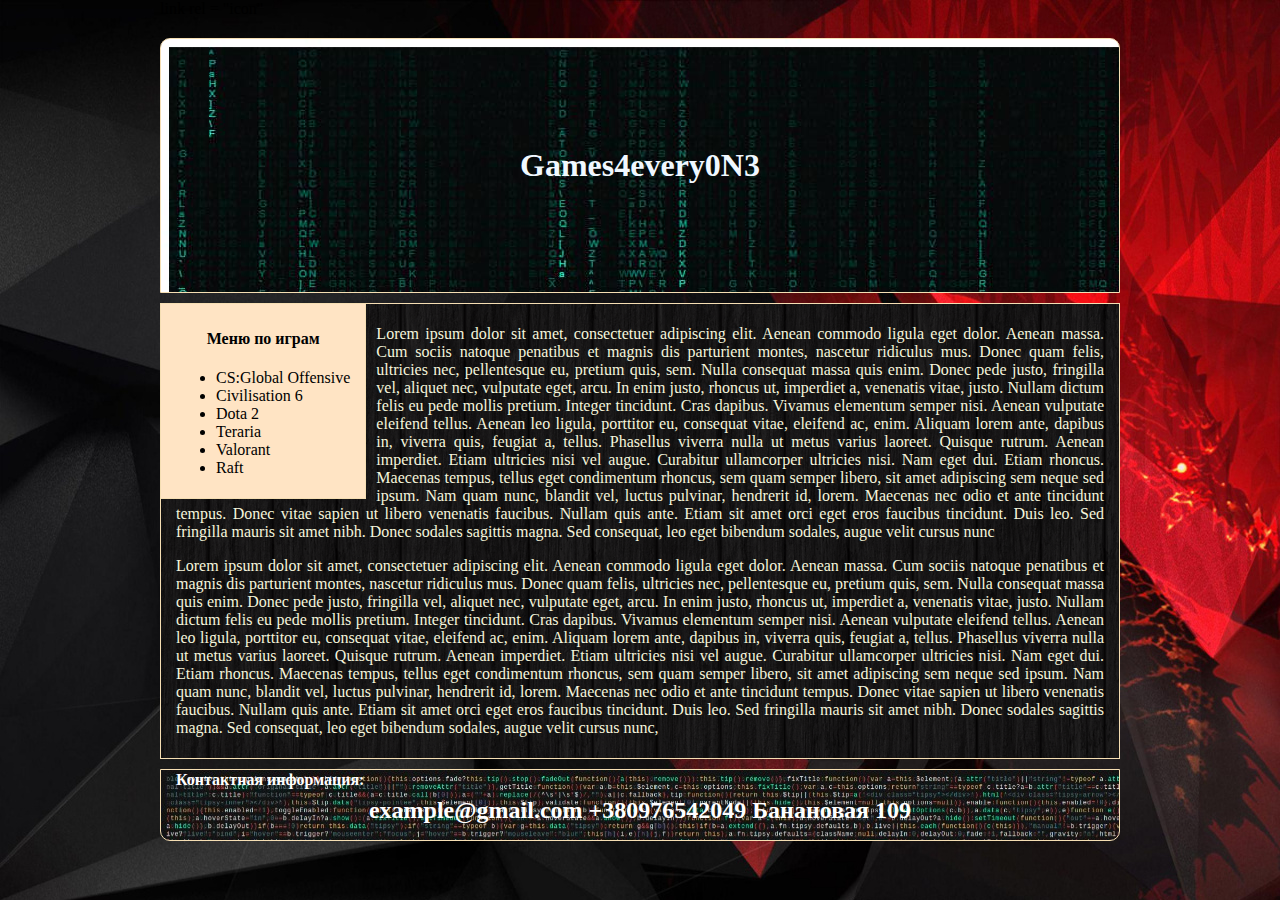
<file: SiteWithGames/index.html>
<!DOCTYPE html>
<html lang="en">
<head> link rel = "icon"
    <meta charset="UTF-8">
    <title>Games4every0N3</title>
    <link rel = "stylesheet" href="styles/styles.css">
</head>
<body>
    <div class = "header">
        <h1 >Games4every0N3</h1>
    </div>
    <div class="sidebar">
        <h4>Меню по играм</h4>
        <ul>
            <li><a href=""></a>CS:Global Offensive</li>
            <li><a href=""></a>Civilisation 6</li>
            <li><a href=""></a>Dota 2</li>
            <li><a href=""></a>Teraria</li>
            <li><a href=""></a>Valorant</li>
            <li><a href=""></a>Raft</li>
        </ul>
    </div>
    <div class="container">
        <p>Lorem ipsum dolor sit amet, consectetuer adipiscing elit. Aenean commodo ligula eget dolor. Aenean massa. Cum sociis natoque penatibus et magnis dis parturient montes, nascetur ridiculus mus. Donec quam felis, ultricies nec, pellentesque eu, pretium quis, sem. Nulla consequat massa quis enim. Donec pede justo, fringilla vel, aliquet nec, vulputate eget, arcu. In enim justo, rhoncus ut, imperdiet a, venenatis vitae, justo. Nullam dictum felis eu pede mollis pretium. Integer tincidunt. Cras dapibus. Vivamus elementum semper nisi. Aenean vulputate eleifend tellus. Aenean leo ligula, porttitor eu, consequat vitae, eleifend ac, enim. Aliquam lorem ante, dapibus in, viverra quis, feugiat a, tellus. Phasellus viverra nulla ut metus varius laoreet. Quisque rutrum. Aenean imperdiet. Etiam ultricies nisi vel augue. Curabitur ullamcorper ultricies nisi. Nam eget dui. Etiam rhoncus. Maecenas tempus, tellus eget condimentum rhoncus, sem quam semper libero, sit amet adipiscing sem neque sed ipsum. Nam quam nunc, blandit vel, luctus pulvinar, hendrerit id, lorem. Maecenas nec odio et ante tincidunt tempus. Donec vitae sapien ut libero venenatis faucibus. Nullam quis ante. Etiam sit amet orci eget eros faucibus tincidunt. Duis leo. Sed fringilla mauris sit amet nibh. Donec sodales sagittis magna. Sed consequat, leo eget bibendum sodales, augue velit cursus nunc</p>
        <p>Lorem ipsum dolor sit amet, consectetuer adipiscing elit. Aenean commodo ligula eget dolor. Aenean massa. Cum sociis natoque penatibus et magnis dis parturient montes, nascetur ridiculus mus. Donec quam felis, ultricies nec, pellentesque eu, pretium quis, sem. Nulla consequat massa quis enim. Donec pede justo, fringilla vel, aliquet nec, vulputate eget, arcu. In enim justo, rhoncus ut, imperdiet a, venenatis vitae, justo. Nullam dictum felis eu pede mollis pretium. Integer tincidunt. Cras dapibus. Vivamus elementum semper nisi. Aenean vulputate eleifend tellus. Aenean leo ligula, porttitor eu, consequat vitae, eleifend ac, enim. Aliquam lorem ante, dapibus in, viverra quis, feugiat a, tellus. Phasellus viverra nulla ut metus varius laoreet. Quisque rutrum. Aenean imperdiet. Etiam ultricies nisi vel augue. Curabitur ullamcorper ultricies nisi. Nam eget dui. Etiam rhoncus. Maecenas tempus, tellus eget condimentum rhoncus, sem quam semper libero, sit amet adipiscing sem neque sed ipsum. Nam quam nunc, blandit vel, luctus pulvinar, hendrerit id, lorem. Maecenas nec odio et ante tincidunt tempus. Donec vitae sapien ut libero venenatis faucibus. Nullam quis ante. Etiam sit amet orci eget eros faucibus tincidunt. Duis leo. Sed fringilla mauris sit amet nibh. Donec sodales sagittis magna. Sed consequat, leo eget bibendum sodales, augue velit cursus nunc,</p>
    </div>
    <div class="footer">Контактная информация:<br> <h2 &nbsp;&nbsp;&nbsp; align="center">example@gmail.com   +380976542049   Банановая 109</h2></div>
</body>
</html>
</file>
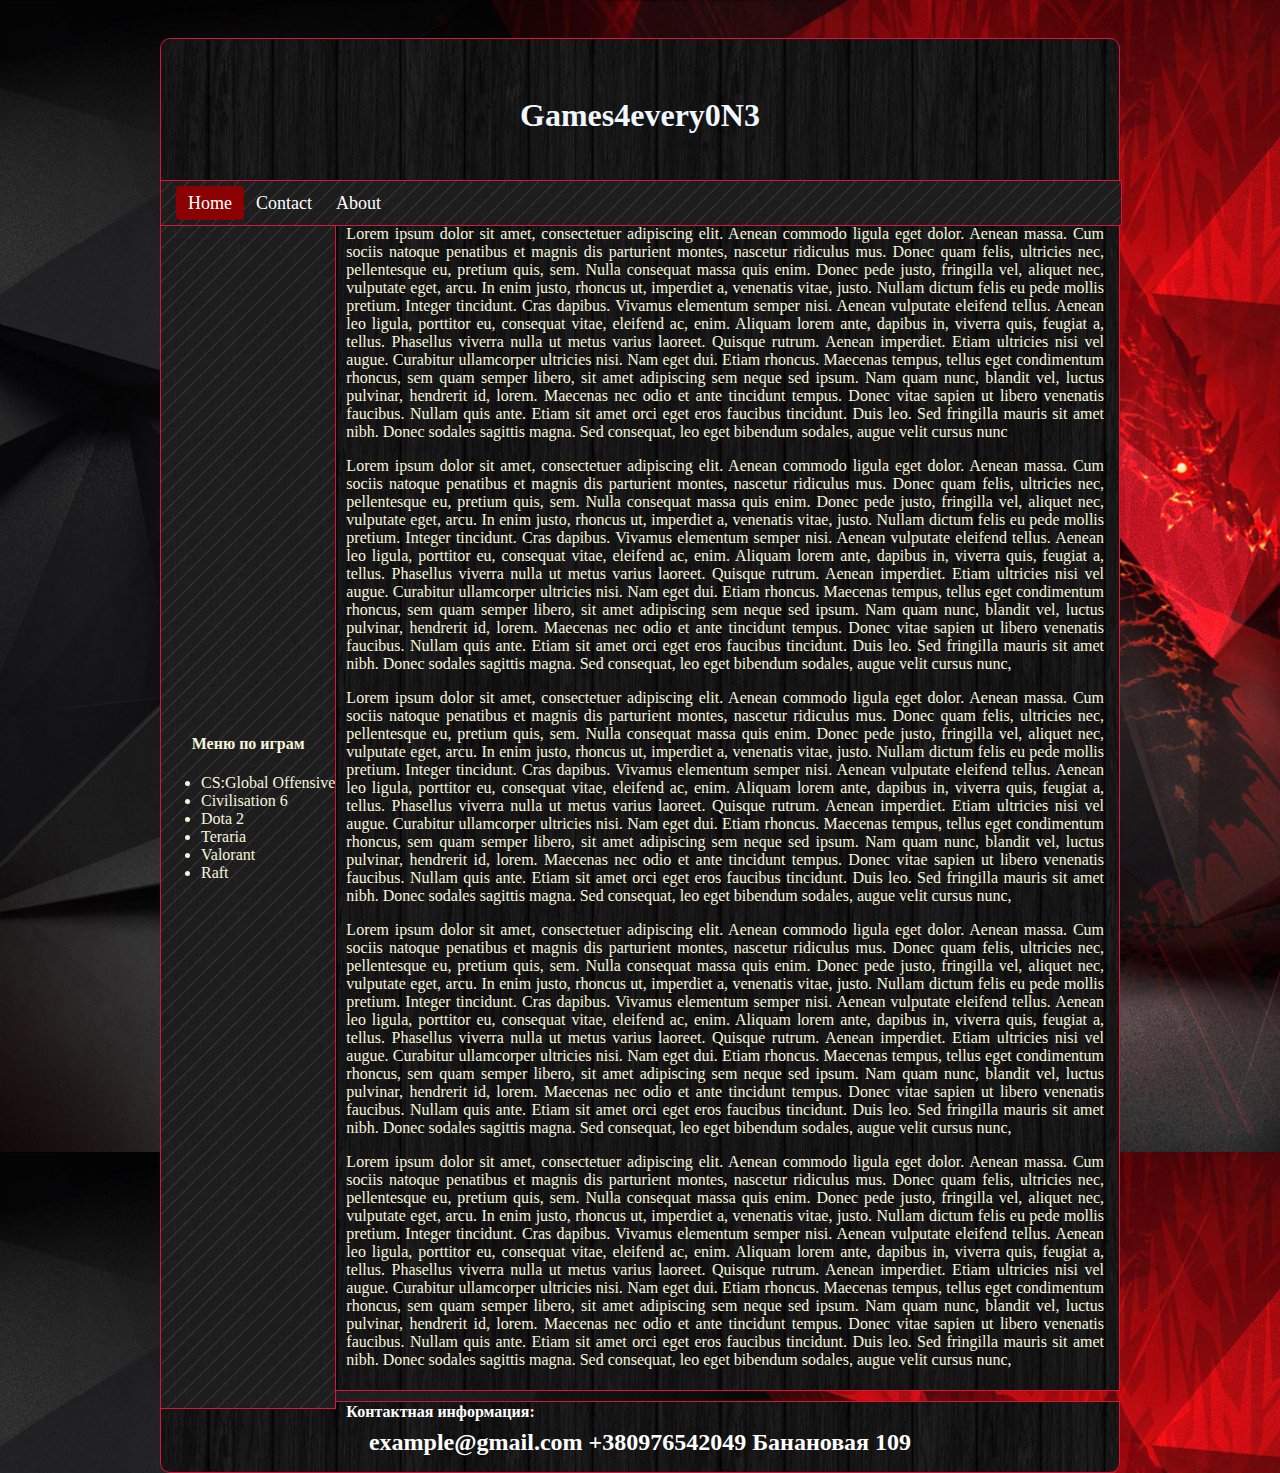
<file: SiteWithGames/pages/index.html>
<!DOCTYPE html>
<html lang="en">
<head> link rel = "icon"
    <meta charset="UTF-8">
    <title>Games4every0N3</title>
    <link rel = "stylesheet" href="styles.css"
    <meta name="viewport" content="width=device-width, initial-scale=1">

</head>
<body>
    <div class = "header">
        <h1 >Games4every0N3</h1>
    </div>

        <div class="navbar">
            <a class="active" href="#home">Home</a>
            <a href="#contact">Contact</a>
            <a href="#about">About</a>
        </div>
    </div>
    <div class="sidebar">
        <h4>Меню по играм</h4>
        <ul>
            <li><a href=""></a>CS:Global Offensive</li>
            <li><a href=""></a>Civilisation 6</li>
            <li><a href=""></a>Dota 2</li>
            <li><a href=""></a>Teraria</li>
            <li><a href=""></a>Valorant</li>
            <li><a href=""></a>Raft</li>
        </ul>

    </div>
    <div class="container">
        <p>Lorem ipsum dolor sit amet, consectetuer adipiscing elit. Aenean commodo ligula eget dolor. Aenean massa. Cum sociis natoque penatibus et magnis dis parturient montes, nascetur ridiculus mus. Donec quam felis, ultricies nec, pellentesque eu, pretium quis, sem. Nulla consequat massa quis enim. Donec pede justo, fringilla vel, aliquet nec, vulputate eget, arcu. In enim justo, rhoncus ut, imperdiet a, venenatis vitae, justo. Nullam dictum felis eu pede mollis pretium. Integer tincidunt. Cras dapibus. Vivamus elementum semper nisi. Aenean vulputate eleifend tellus. Aenean leo ligula, porttitor eu, consequat vitae, eleifend ac, enim. Aliquam lorem ante, dapibus in, viverra quis, feugiat a, tellus. Phasellus viverra nulla ut metus varius laoreet. Quisque rutrum. Aenean imperdiet. Etiam ultricies nisi vel augue. Curabitur ullamcorper ultricies nisi. Nam eget dui. Etiam rhoncus. Maecenas tempus, tellus eget condimentum rhoncus, sem quam semper libero, sit amet adipiscing sem neque sed ipsum. Nam quam nunc, blandit vel, luctus pulvinar, hendrerit id, lorem. Maecenas nec odio et ante tincidunt tempus. Donec vitae sapien ut libero venenatis faucibus. Nullam quis ante. Etiam sit amet orci eget eros faucibus tincidunt. Duis leo. Sed fringilla mauris sit amet nibh. Donec sodales sagittis magna. Sed consequat, leo eget bibendum sodales, augue velit cursus nunc</p>
        <p>Lorem ipsum dolor sit amet, consectetuer adipiscing elit. Aenean commodo ligula eget dolor. Aenean massa. Cum sociis natoque penatibus et magnis dis parturient montes, nascetur ridiculus mus. Donec quam felis, ultricies nec, pellentesque eu, pretium quis, sem. Nulla consequat massa quis enim. Donec pede justo, fringilla vel, aliquet nec, vulputate eget, arcu. In enim justo, rhoncus ut, imperdiet a, venenatis vitae, justo. Nullam dictum felis eu pede mollis pretium. Integer tincidunt. Cras dapibus. Vivamus elementum semper nisi. Aenean vulputate eleifend tellus. Aenean leo ligula, porttitor eu, consequat vitae, eleifend ac, enim. Aliquam lorem ante, dapibus in, viverra quis, feugiat a, tellus. Phasellus viverra nulla ut metus varius laoreet. Quisque rutrum. Aenean imperdiet. Etiam ultricies nisi vel augue. Curabitur ullamcorper ultricies nisi. Nam eget dui. Etiam rhoncus. Maecenas tempus, tellus eget condimentum rhoncus, sem quam semper libero, sit amet adipiscing sem neque sed ipsum. Nam quam nunc, blandit vel, luctus pulvinar, hendrerit id, lorem. Maecenas nec odio et ante tincidunt tempus. Donec vitae sapien ut libero venenatis faucibus. Nullam quis ante. Etiam sit amet orci eget eros faucibus tincidunt. Duis leo. Sed fringilla mauris sit amet nibh. Donec sodales sagittis magna. Sed consequat, leo eget bibendum sodales, augue velit cursus nunc,</p>
        <p>Lorem ipsum dolor sit amet, consectetuer adipiscing elit. Aenean commodo ligula eget dolor. Aenean massa. Cum sociis natoque penatibus et magnis dis parturient montes, nascetur ridiculus mus. Donec quam felis, ultricies nec, pellentesque eu, pretium quis, sem. Nulla consequat massa quis enim. Donec pede justo, fringilla vel, aliquet nec, vulputate eget, arcu. In enim justo, rhoncus ut, imperdiet a, venenatis vitae, justo. Nullam dictum felis eu pede mollis pretium. Integer tincidunt. Cras dapibus. Vivamus elementum semper nisi. Aenean vulputate eleifend tellus. Aenean leo ligula, porttitor eu, consequat vitae, eleifend ac, enim. Aliquam lorem ante, dapibus in, viverra quis, feugiat a, tellus. Phasellus viverra nulla ut metus varius laoreet. Quisque rutrum. Aenean imperdiet. Etiam ultricies nisi vel augue. Curabitur ullamcorper ultricies nisi. Nam eget dui. Etiam rhoncus. Maecenas tempus, tellus eget condimentum rhoncus, sem quam semper libero, sit amet adipiscing sem neque sed ipsum. Nam quam nunc, blandit vel, luctus pulvinar, hendrerit id, lorem. Maecenas nec odio et ante tincidunt tempus. Donec vitae sapien ut libero venenatis faucibus. Nullam quis ante. Etiam sit amet orci eget eros faucibus tincidunt. Duis leo. Sed fringilla mauris sit amet nibh. Donec sodales sagittis magna. Sed consequat, leo eget bibendum sodales, augue velit cursus nunc,</p>
        <p>Lorem ipsum dolor sit amet, consectetuer adipiscing elit. Aenean commodo ligula eget dolor. Aenean massa. Cum sociis natoque penatibus et magnis dis parturient montes, nascetur ridiculus mus. Donec quam felis, ultricies nec, pellentesque eu, pretium quis, sem. Nulla consequat massa quis enim. Donec pede justo, fringilla vel, aliquet nec, vulputate eget, arcu. In enim justo, rhoncus ut, imperdiet a, venenatis vitae, justo. Nullam dictum felis eu pede mollis pretium. Integer tincidunt. Cras dapibus. Vivamus elementum semper nisi. Aenean vulputate eleifend tellus. Aenean leo ligula, porttitor eu, consequat vitae, eleifend ac, enim. Aliquam lorem ante, dapibus in, viverra quis, feugiat a, tellus. Phasellus viverra nulla ut metus varius laoreet. Quisque rutrum. Aenean imperdiet. Etiam ultricies nisi vel augue. Curabitur ullamcorper ultricies nisi. Nam eget dui. Etiam rhoncus. Maecenas tempus, tellus eget condimentum rhoncus, sem quam semper libero, sit amet adipiscing sem neque sed ipsum. Nam quam nunc, blandit vel, luctus pulvinar, hendrerit id, lorem. Maecenas nec odio et ante tincidunt tempus. Donec vitae sapien ut libero venenatis faucibus. Nullam quis ante. Etiam sit amet orci eget eros faucibus tincidunt. Duis leo. Sed fringilla mauris sit amet nibh. Donec sodales sagittis magna. Sed consequat, leo eget bibendum sodales, augue velit cursus nunc,</p>
        <p>Lorem ipsum dolor sit amet, consectetuer adipiscing elit. Aenean commodo ligula eget dolor. Aenean massa. Cum sociis natoque penatibus et magnis dis parturient montes, nascetur ridiculus mus. Donec quam felis, ultricies nec, pellentesque eu, pretium quis, sem. Nulla consequat massa quis enim. Donec pede justo, fringilla vel, aliquet nec, vulputate eget, arcu. In enim justo, rhoncus ut, imperdiet a, venenatis vitae, justo. Nullam dictum felis eu pede mollis pretium. Integer tincidunt. Cras dapibus. Vivamus elementum semper nisi. Aenean vulputate eleifend tellus. Aenean leo ligula, porttitor eu, consequat vitae, eleifend ac, enim. Aliquam lorem ante, dapibus in, viverra quis, feugiat a, tellus. Phasellus viverra nulla ut metus varius laoreet. Quisque rutrum. Aenean imperdiet. Etiam ultricies nisi vel augue. Curabitur ullamcorper ultricies nisi. Nam eget dui. Etiam rhoncus. Maecenas tempus, tellus eget condimentum rhoncus, sem quam semper libero, sit amet adipiscing sem neque sed ipsum. Nam quam nunc, blandit vel, luctus pulvinar, hendrerit id, lorem. Maecenas nec odio et ante tincidunt tempus. Donec vitae sapien ut libero venenatis faucibus. Nullam quis ante. Etiam sit amet orci eget eros faucibus tincidunt. Duis leo. Sed fringilla mauris sit amet nibh. Donec sodales sagittis magna. Sed consequat, leo eget bibendum sodales, augue velit cursus nunc,</p>


    </div>
    <div class="footer">Контактная информация:<br> <h2 &nbsp;&nbsp;&nbsp; align="center">example@gmail.com   +380976542049   Банановая 109</h2></div>
</body>
</html>
</file>
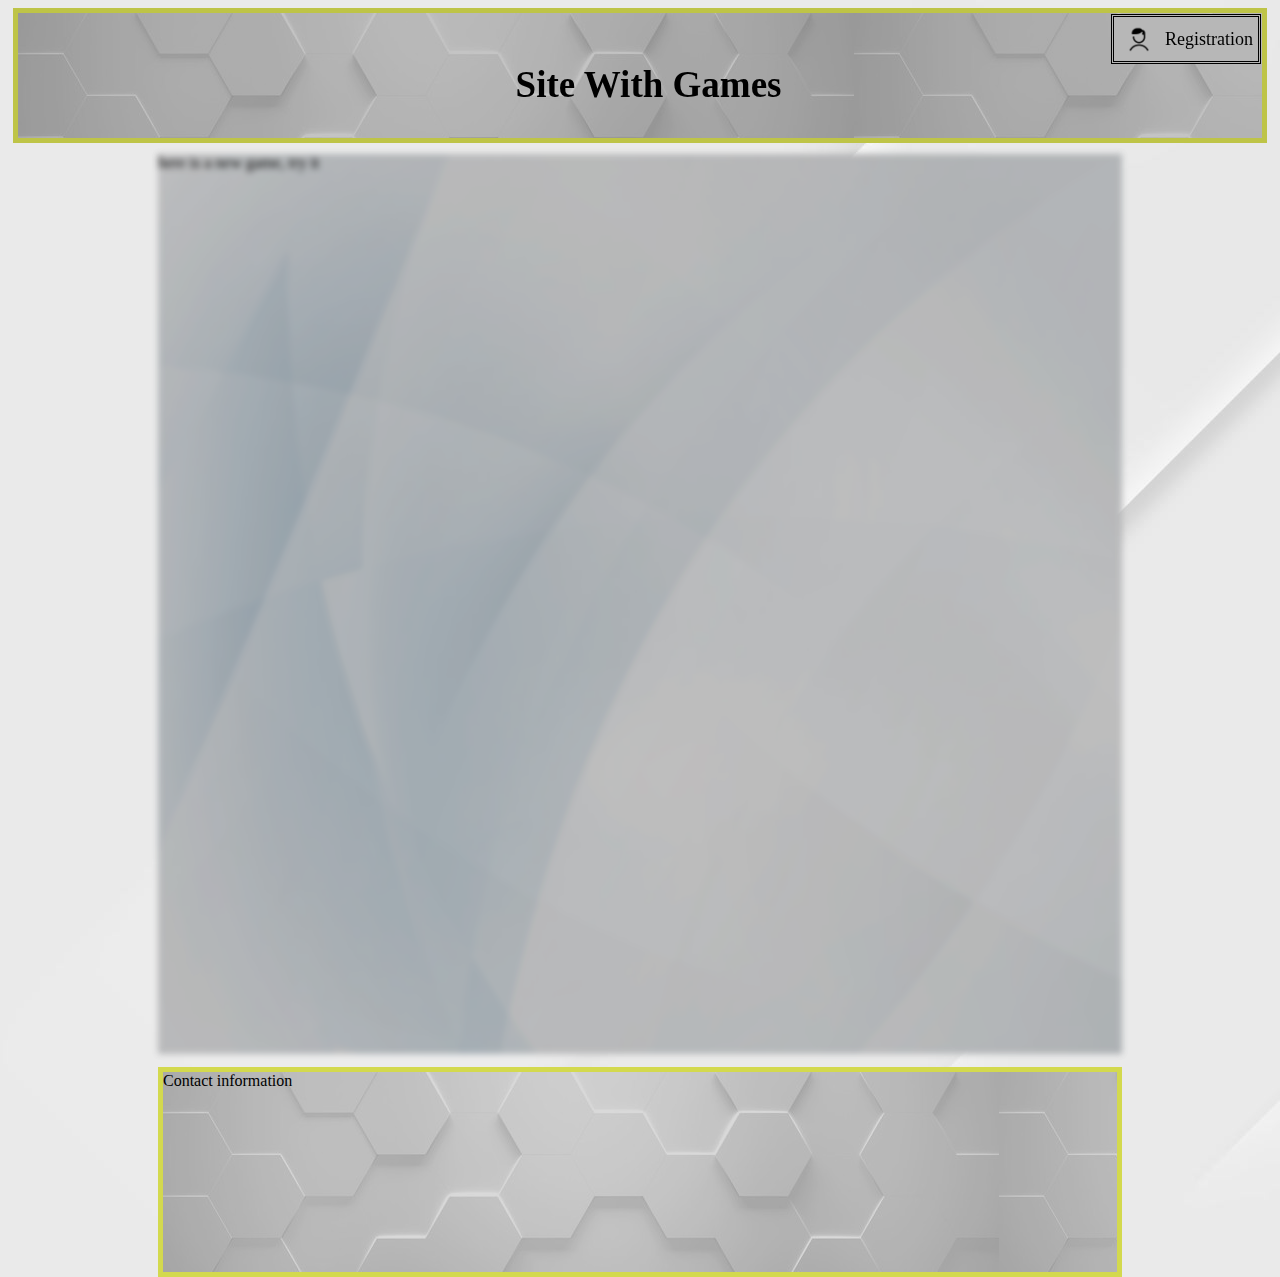
<file: Anton bondar/main_page.html>
<!DOCTYPE html>
<html lang="en">
<head>
    <meta charset="UTF-8">
    <title>Main Page</title>
    <link rel = "stylesheet" href = "style_main_page.css">
</head>
<body>
    <div id = "header">
        <h1 id = "nameofsite">Site With Games</h1>
        <button id = "reg" class = "butons" onclick="document.location = 'registartion.html'"><img id = "user photo" src = "user-male.png" alt="nan">Registration</button>
    </div>
    <div id = "blog">here is a new game, try it</div>
    <div id = "footer">Contact information</div>
</body>
</html>
</file>
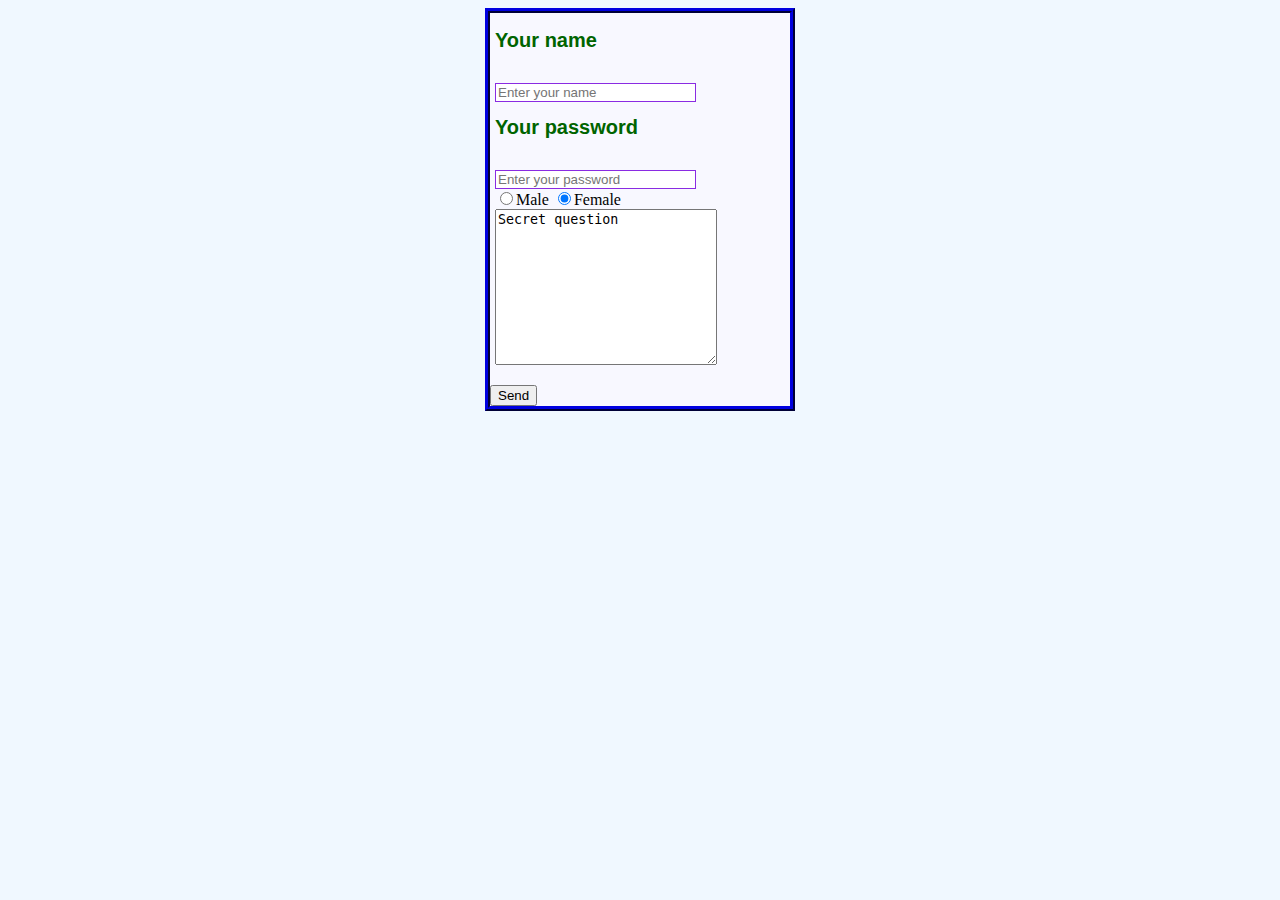
<file: Anton bondar/registartion.html>
<!DOCTYPE html>
<html lang="en">
<head>
    <meta charset="UTF-8">
    <title>Title</title>
    <link rel = "stylesheet" href = "registration.css">
</head>
<body>

<div>
    <form>
        <p><label>

            <h1>Your name</h1> <br>
            <input name = "login" type = "text" maxlength = "16" placeholder = "Enter your name">
            <br>
            <h1>Your password</h1> <br>
            <input name = "password" type = "text" maxlength = "32" placeholder = "Enter your password">
            <br>
            <input name = "gender" type = "radio" value = "M" checked>Male
            <input name = "gender" type = "radio" value = "F" checked>Female
            <br>

            <textarea name = "other info" cols = "25" rows = "10" placeholder = "write orher information">Secret question</textarea>

        </label></p>
    </form>
    <button onclick="document.location = 'main_page.html'">Send</button>
</div>

</body>
</html>
</file>
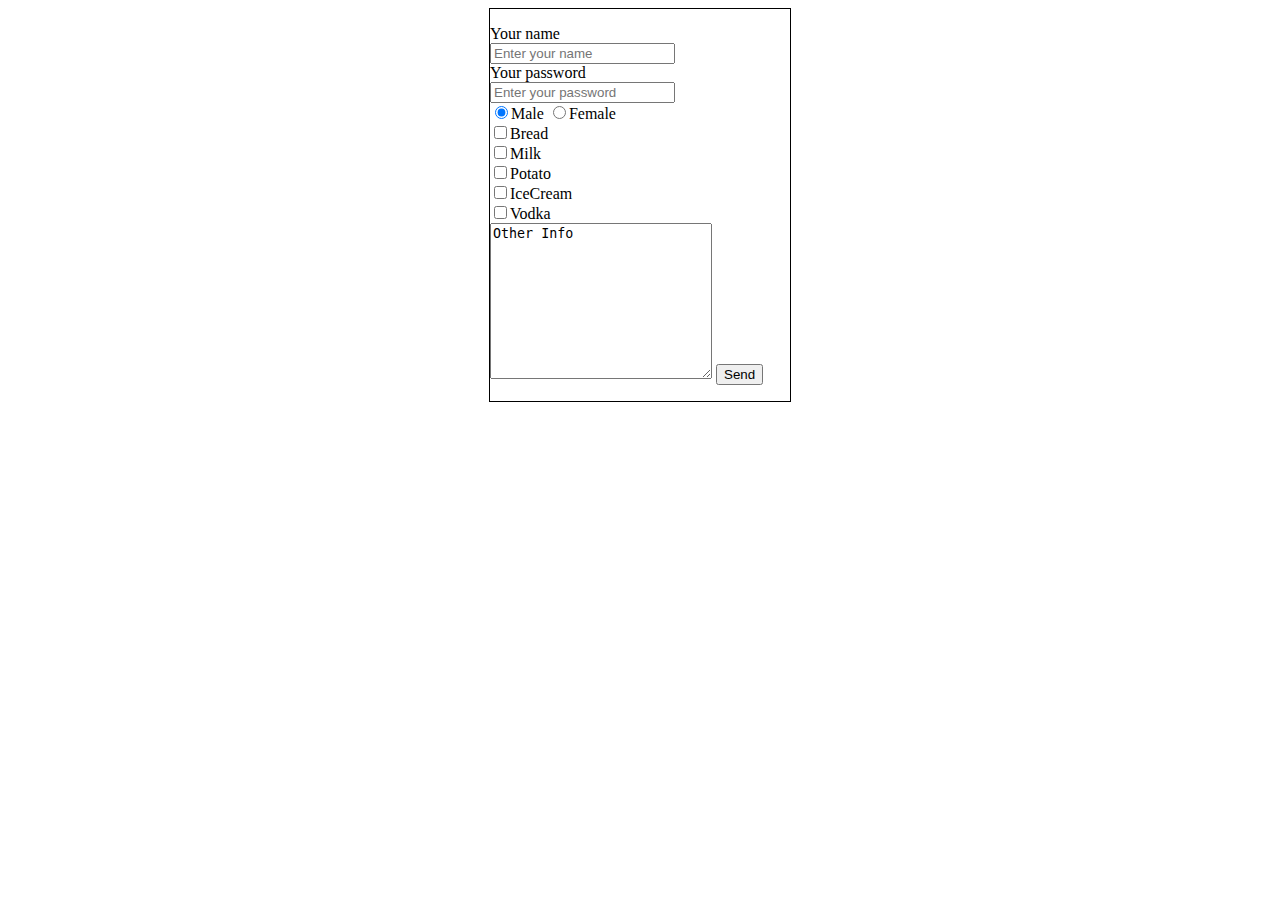
<file: first-page-example/form.html>
<!DOCTYPE html>
<html lang="en">
<head>
    <meta charset="UTF-8">
    <title>Title</title>
    <!--    <link rel="icon" type="image/x-icon" href="someWhere">-->
</head>
<body>
<form>

    <div style="margin: 0 auto; border: 1px solid black; width: 300px">
        <p><label>
            Your name
            <br>
            <input name="login" type="text" maxlength="16" placeholder="Enter your name">
            <br>
            Your password
            <br>
            <input name="password" type="text" maxlength="20" placeholder="Enter your password">
            <br>
            <input name="gender" type="radio" value="M" checked>Male
            <input name="gender" type="radio" value="F">Female
            <br>
            <input name="i-love" type="checkbox" value="Bread">Bread
            <br>
            <input name="i-love" type="checkbox" value="Milk">Milk
            <br>
            <input name="i-love" type="checkbox" value="Potato">Potato
            <br>
            <input name="i-love" type="checkbox" value="IceCream">IceCream
            <br>
            <input name="i-love" type="checkbox" value="Vodka">Vodka
            <br>

            <textarea name="other-info" cols="25" rows="10" placeholder="write other information">Other Info</textarea>

            <input type="submit" value="Send">
        </label></p>
    </div>
</form>
</body>
</html>
</file>
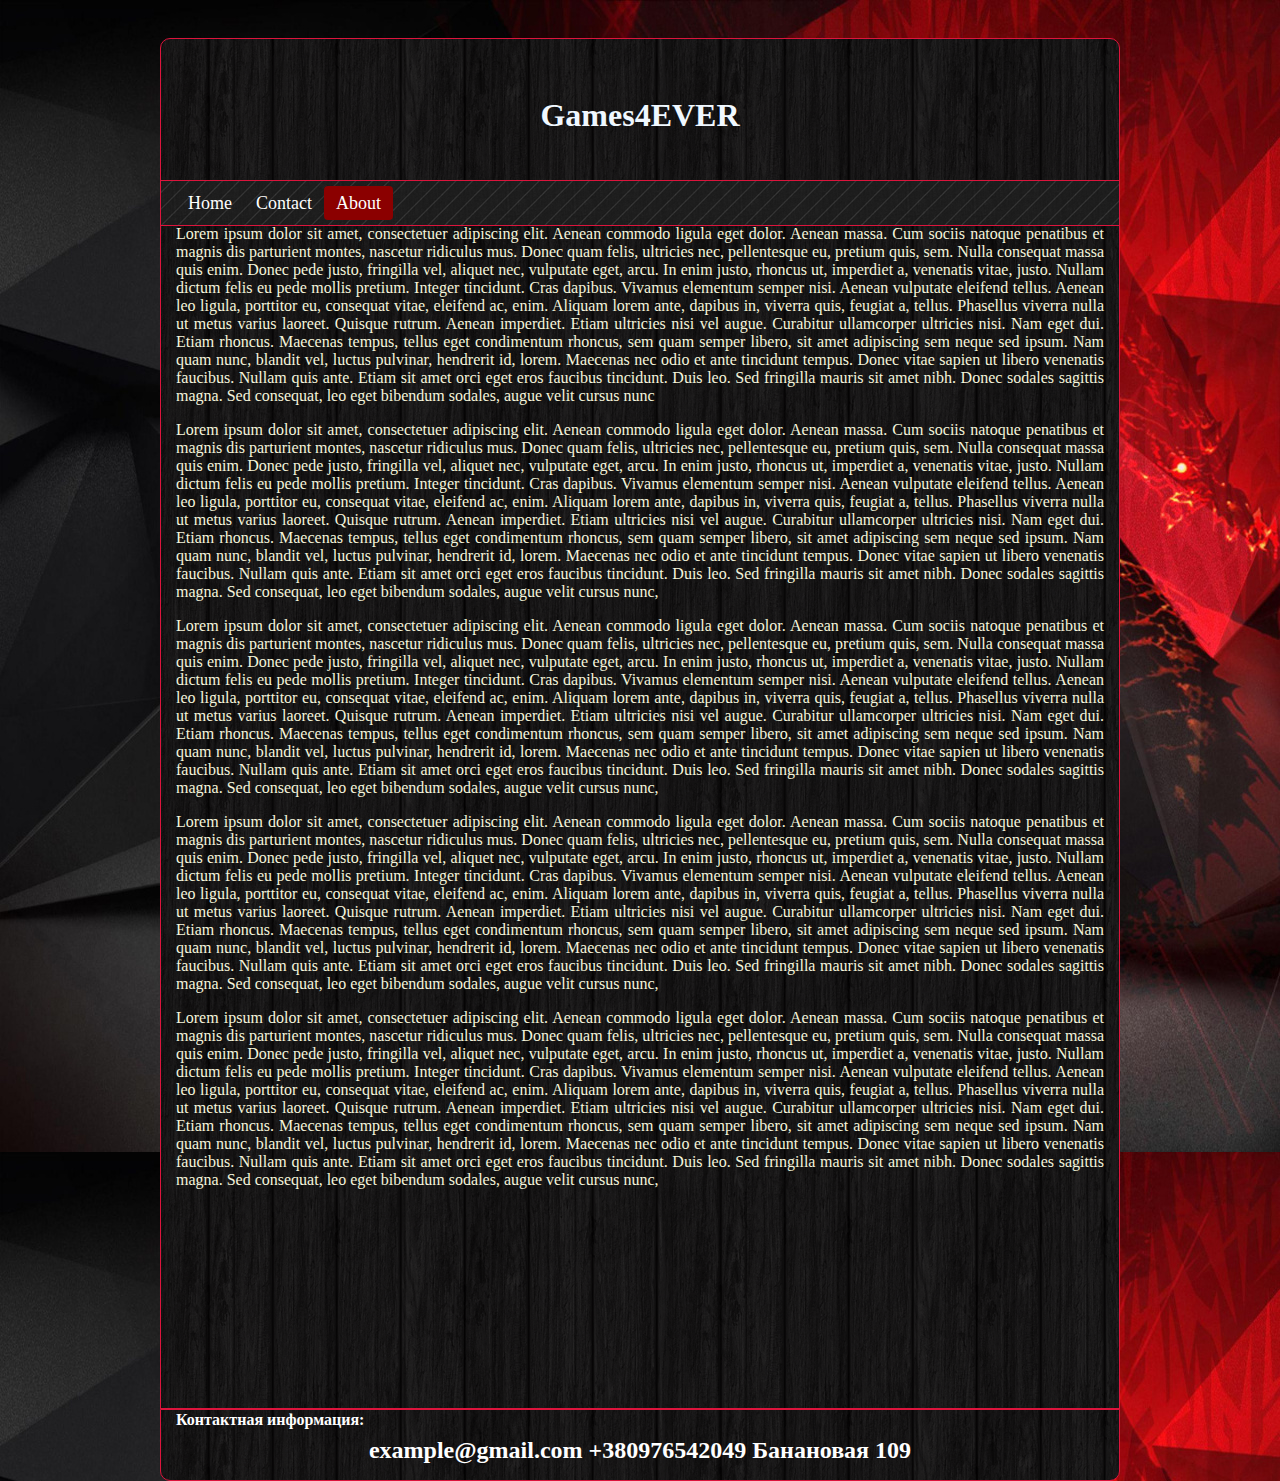
<file: SiteWithGames/pages/about.html>
<!DOCTYPE html>
<html lang="en">
<head>
    <meta charset="UTF-8">
    <title>Title</title>
    <link rel = "stylesheet" href="nav-bar/about_and_contact.css">
</head>
<body>
<div class = "header">
    <h1>Games4EVER</h1>


</div>

<div class="navbar">
    <a href="index.html">Home</a>
    <a href="contact.html">Contact</a>
    <a class="active" href="about.html">About</a>
</div>
<div class="container">
    <p>Lorem ipsum dolor sit amet, consectetuer adipiscing elit. Aenean commodo ligula eget dolor. Aenean massa. Cum sociis natoque penatibus et magnis dis parturient montes, nascetur ridiculus mus. Donec quam felis, ultricies nec, pellentesque eu, pretium quis, sem. Nulla consequat massa quis enim. Donec pede justo, fringilla vel, aliquet nec, vulputate eget, arcu. In enim justo, rhoncus ut, imperdiet a, venenatis vitae, justo. Nullam dictum felis eu pede mollis pretium. Integer tincidunt. Cras dapibus. Vivamus elementum semper nisi. Aenean vulputate eleifend tellus. Aenean leo ligula, porttitor eu, consequat vitae, eleifend ac, enim. Aliquam lorem ante, dapibus in, viverra quis, feugiat a, tellus. Phasellus viverra nulla ut metus varius laoreet. Quisque rutrum. Aenean imperdiet. Etiam ultricies nisi vel augue. Curabitur ullamcorper ultricies nisi. Nam eget dui. Etiam rhoncus. Maecenas tempus, tellus eget condimentum rhoncus, sem quam semper libero, sit amet adipiscing sem neque sed ipsum. Nam quam nunc, blandit vel, luctus pulvinar, hendrerit id, lorem. Maecenas nec odio et ante tincidunt tempus. Donec vitae sapien ut libero venenatis faucibus. Nullam quis ante. Etiam sit amet orci eget eros faucibus tincidunt. Duis leo. Sed fringilla mauris sit amet nibh. Donec sodales sagittis magna. Sed consequat, leo eget bibendum sodales, augue velit cursus nunc</p>
    <p>Lorem ipsum dolor sit amet, consectetuer adipiscing elit. Aenean commodo ligula eget dolor. Aenean massa. Cum sociis natoque penatibus et magnis dis parturient montes, nascetur ridiculus mus. Donec quam felis, ultricies nec, pellentesque eu, pretium quis, sem. Nulla consequat massa quis enim. Donec pede justo, fringilla vel, aliquet nec, vulputate eget, arcu. In enim justo, rhoncus ut, imperdiet a, venenatis vitae, justo. Nullam dictum felis eu pede mollis pretium. Integer tincidunt. Cras dapibus. Vivamus elementum semper nisi. Aenean vulputate eleifend tellus. Aenean leo ligula, porttitor eu, consequat vitae, eleifend ac, enim. Aliquam lorem ante, dapibus in, viverra quis, feugiat a, tellus. Phasellus viverra nulla ut metus varius laoreet. Quisque rutrum. Aenean imperdiet. Etiam ultricies nisi vel augue. Curabitur ullamcorper ultricies nisi. Nam eget dui. Etiam rhoncus. Maecenas tempus, tellus eget condimentum rhoncus, sem quam semper libero, sit amet adipiscing sem neque sed ipsum. Nam quam nunc, blandit vel, luctus pulvinar, hendrerit id, lorem. Maecenas nec odio et ante tincidunt tempus. Donec vitae sapien ut libero venenatis faucibus. Nullam quis ante. Etiam sit amet orci eget eros faucibus tincidunt. Duis leo. Sed fringilla mauris sit amet nibh. Donec sodales sagittis magna. Sed consequat, leo eget bibendum sodales, augue velit cursus nunc,</p>
    <p>Lorem ipsum dolor sit amet, consectetuer adipiscing elit. Aenean commodo ligula eget dolor. Aenean massa. Cum sociis natoque penatibus et magnis dis parturient montes, nascetur ridiculus mus. Donec quam felis, ultricies nec, pellentesque eu, pretium quis, sem. Nulla consequat massa quis enim. Donec pede justo, fringilla vel, aliquet nec, vulputate eget, arcu. In enim justo, rhoncus ut, imperdiet a, venenatis vitae, justo. Nullam dictum felis eu pede mollis pretium. Integer tincidunt. Cras dapibus. Vivamus elementum semper nisi. Aenean vulputate eleifend tellus. Aenean leo ligula, porttitor eu, consequat vitae, eleifend ac, enim. Aliquam lorem ante, dapibus in, viverra quis, feugiat a, tellus. Phasellus viverra nulla ut metus varius laoreet. Quisque rutrum. Aenean imperdiet. Etiam ultricies nisi vel augue. Curabitur ullamcorper ultricies nisi. Nam eget dui. Etiam rhoncus. Maecenas tempus, tellus eget condimentum rhoncus, sem quam semper libero, sit amet adipiscing sem neque sed ipsum. Nam quam nunc, blandit vel, luctus pulvinar, hendrerit id, lorem. Maecenas nec odio et ante tincidunt tempus. Donec vitae sapien ut libero venenatis faucibus. Nullam quis ante. Etiam sit amet orci eget eros faucibus tincidunt. Duis leo. Sed fringilla mauris sit amet nibh. Donec sodales sagittis magna. Sed consequat, leo eget bibendum sodales, augue velit cursus nunc,</p>
    <p>Lorem ipsum dolor sit amet, consectetuer adipiscing elit. Aenean commodo ligula eget dolor. Aenean massa. Cum sociis natoque penatibus et magnis dis parturient montes, nascetur ridiculus mus. Donec quam felis, ultricies nec, pellentesque eu, pretium quis, sem. Nulla consequat massa quis enim. Donec pede justo, fringilla vel, aliquet nec, vulputate eget, arcu. In enim justo, rhoncus ut, imperdiet a, venenatis vitae, justo. Nullam dictum felis eu pede mollis pretium. Integer tincidunt. Cras dapibus. Vivamus elementum semper nisi. Aenean vulputate eleifend tellus. Aenean leo ligula, porttitor eu, consequat vitae, eleifend ac, enim. Aliquam lorem ante, dapibus in, viverra quis, feugiat a, tellus. Phasellus viverra nulla ut metus varius laoreet. Quisque rutrum. Aenean imperdiet. Etiam ultricies nisi vel augue. Curabitur ullamcorper ultricies nisi. Nam eget dui. Etiam rhoncus. Maecenas tempus, tellus eget condimentum rhoncus, sem quam semper libero, sit amet adipiscing sem neque sed ipsum. Nam quam nunc, blandit vel, luctus pulvinar, hendrerit id, lorem. Maecenas nec odio et ante tincidunt tempus. Donec vitae sapien ut libero venenatis faucibus. Nullam quis ante. Etiam sit amet orci eget eros faucibus tincidunt. Duis leo. Sed fringilla mauris sit amet nibh. Donec sodales sagittis magna. Sed consequat, leo eget bibendum sodales, augue velit cursus nunc,</p>
    <p>Lorem ipsum dolor sit amet, consectetuer adipiscing elit. Aenean commodo ligula eget dolor. Aenean massa. Cum sociis natoque penatibus et magnis dis parturient montes, nascetur ridiculus mus. Donec quam felis, ultricies nec, pellentesque eu, pretium quis, sem. Nulla consequat massa quis enim. Donec pede justo, fringilla vel, aliquet nec, vulputate eget, arcu. In enim justo, rhoncus ut, imperdiet a, venenatis vitae, justo. Nullam dictum felis eu pede mollis pretium. Integer tincidunt. Cras dapibus. Vivamus elementum semper nisi. Aenean vulputate eleifend tellus. Aenean leo ligula, porttitor eu, consequat vitae, eleifend ac, enim. Aliquam lorem ante, dapibus in, viverra quis, feugiat a, tellus. Phasellus viverra nulla ut metus varius laoreet. Quisque rutrum. Aenean imperdiet. Etiam ultricies nisi vel augue. Curabitur ullamcorper ultricies nisi. Nam eget dui. Etiam rhoncus. Maecenas tempus, tellus eget condimentum rhoncus, sem quam semper libero, sit amet adipiscing sem neque sed ipsum. Nam quam nunc, blandit vel, luctus pulvinar, hendrerit id, lorem. Maecenas nec odio et ante tincidunt tempus. Donec vitae sapien ut libero venenatis faucibus. Nullam quis ante. Etiam sit amet orci eget eros faucibus tincidunt. Duis leo. Sed fringilla mauris sit amet nibh. Donec sodales sagittis magna. Sed consequat, leo eget bibendum sodales, augue velit cursus nunc,</p>


</div>
<div class="footer">Контактная информация:<br> <h2 &nbsp;&nbsp;&nbsp; align="center">example@gmail.com   +380976542049   Банановая 109</h2></div>

</body>
</html>
</file>
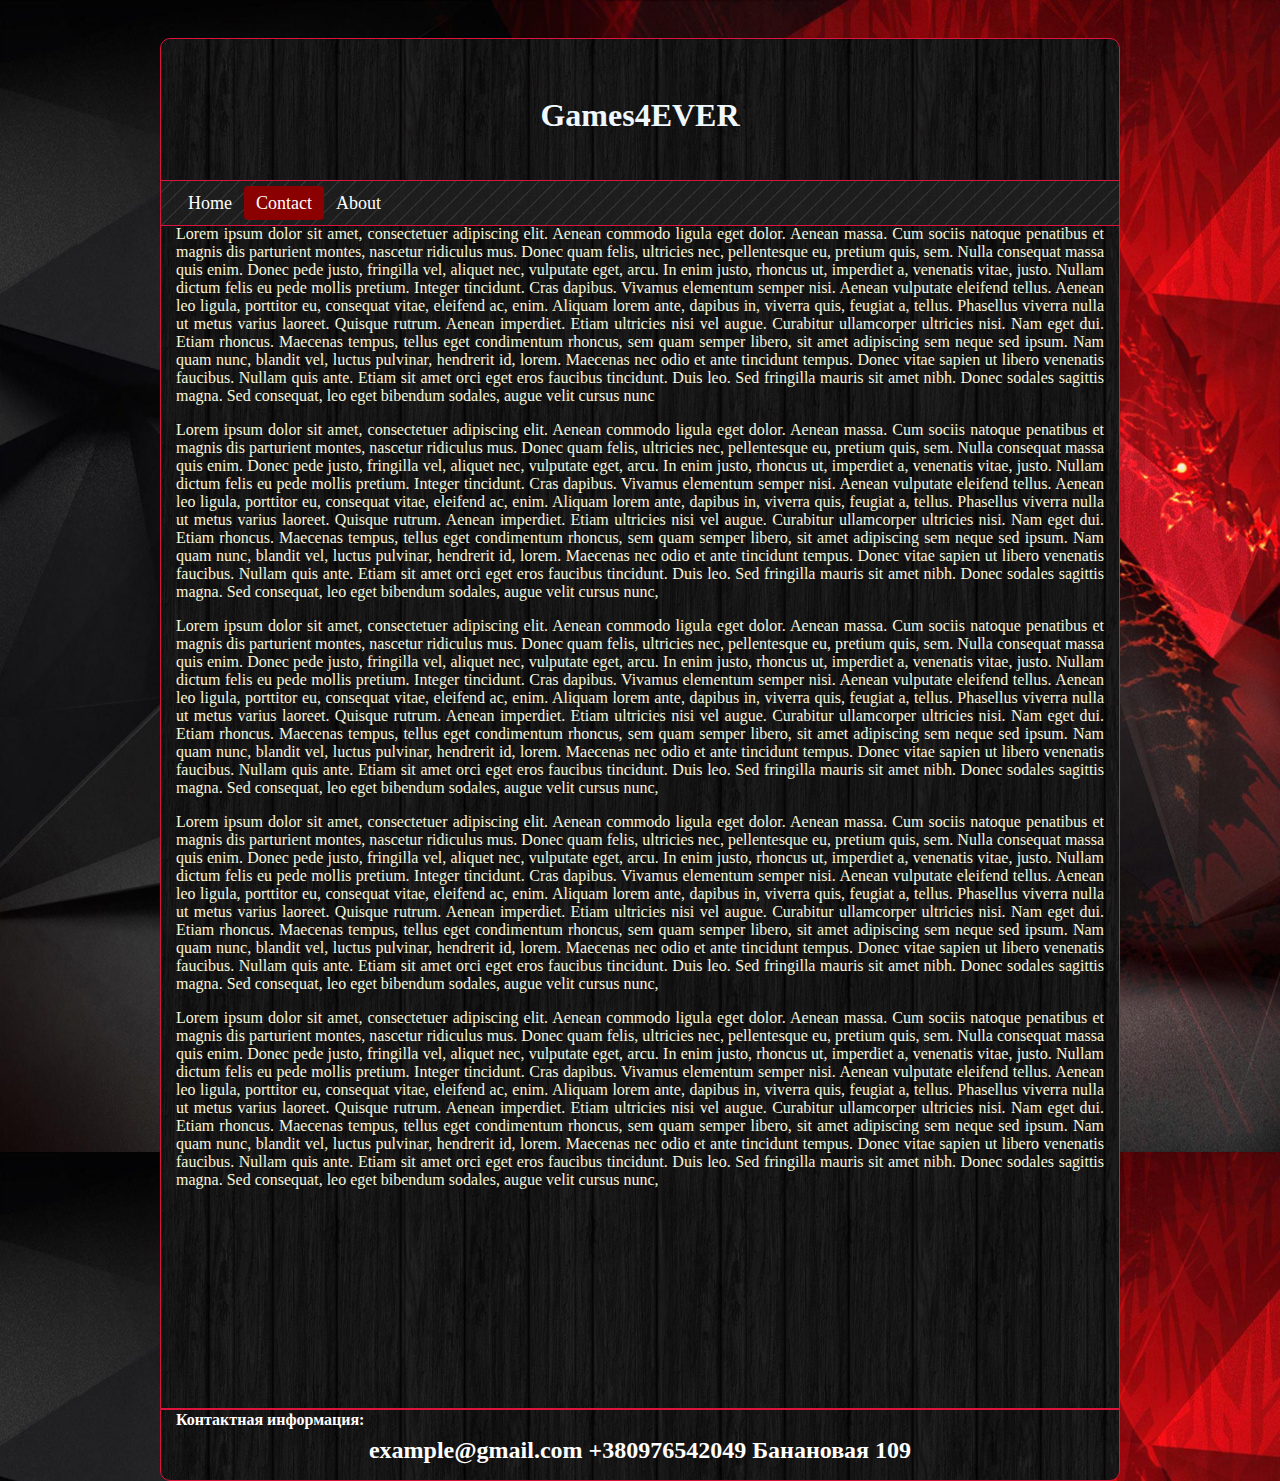
<file: SiteWithGames/pages/contact.html>
<!DOCTYPE html>
<html lang="en">
<head>
    <meta charset="UTF-8">
    <title>Title</title>
    <link rel = "stylesheet" href="nav-bar/about_and_contact.css">
</head>
<body>
<div class = "header">
    <h1>Games4EVER</h1>


</div>

<div class="navbar">
    <a href="index.html">Home</a>
    <a class="active" href="contact.html">Contact</a>
    <a href="about.html">About</a>
</div>
<div class="container">
    <p>Lorem ipsum dolor sit amet, consectetuer adipiscing elit. Aenean commodo ligula eget dolor. Aenean massa. Cum sociis natoque penatibus et magnis dis parturient montes, nascetur ridiculus mus. Donec quam felis, ultricies nec, pellentesque eu, pretium quis, sem. Nulla consequat massa quis enim. Donec pede justo, fringilla vel, aliquet nec, vulputate eget, arcu. In enim justo, rhoncus ut, imperdiet a, venenatis vitae, justo. Nullam dictum felis eu pede mollis pretium. Integer tincidunt. Cras dapibus. Vivamus elementum semper nisi. Aenean vulputate eleifend tellus. Aenean leo ligula, porttitor eu, consequat vitae, eleifend ac, enim. Aliquam lorem ante, dapibus in, viverra quis, feugiat a, tellus. Phasellus viverra nulla ut metus varius laoreet. Quisque rutrum. Aenean imperdiet. Etiam ultricies nisi vel augue. Curabitur ullamcorper ultricies nisi. Nam eget dui. Etiam rhoncus. Maecenas tempus, tellus eget condimentum rhoncus, sem quam semper libero, sit amet adipiscing sem neque sed ipsum. Nam quam nunc, blandit vel, luctus pulvinar, hendrerit id, lorem. Maecenas nec odio et ante tincidunt tempus. Donec vitae sapien ut libero venenatis faucibus. Nullam quis ante. Etiam sit amet orci eget eros faucibus tincidunt. Duis leo. Sed fringilla mauris sit amet nibh. Donec sodales sagittis magna. Sed consequat, leo eget bibendum sodales, augue velit cursus nunc</p>
    <p>Lorem ipsum dolor sit amet, consectetuer adipiscing elit. Aenean commodo ligula eget dolor. Aenean massa. Cum sociis natoque penatibus et magnis dis parturient montes, nascetur ridiculus mus. Donec quam felis, ultricies nec, pellentesque eu, pretium quis, sem. Nulla consequat massa quis enim. Donec pede justo, fringilla vel, aliquet nec, vulputate eget, arcu. In enim justo, rhoncus ut, imperdiet a, venenatis vitae, justo. Nullam dictum felis eu pede mollis pretium. Integer tincidunt. Cras dapibus. Vivamus elementum semper nisi. Aenean vulputate eleifend tellus. Aenean leo ligula, porttitor eu, consequat vitae, eleifend ac, enim. Aliquam lorem ante, dapibus in, viverra quis, feugiat a, tellus. Phasellus viverra nulla ut metus varius laoreet. Quisque rutrum. Aenean imperdiet. Etiam ultricies nisi vel augue. Curabitur ullamcorper ultricies nisi. Nam eget dui. Etiam rhoncus. Maecenas tempus, tellus eget condimentum rhoncus, sem quam semper libero, sit amet adipiscing sem neque sed ipsum. Nam quam nunc, blandit vel, luctus pulvinar, hendrerit id, lorem. Maecenas nec odio et ante tincidunt tempus. Donec vitae sapien ut libero venenatis faucibus. Nullam quis ante. Etiam sit amet orci eget eros faucibus tincidunt. Duis leo. Sed fringilla mauris sit amet nibh. Donec sodales sagittis magna. Sed consequat, leo eget bibendum sodales, augue velit cursus nunc,</p>
    <p>Lorem ipsum dolor sit amet, consectetuer adipiscing elit. Aenean commodo ligula eget dolor. Aenean massa. Cum sociis natoque penatibus et magnis dis parturient montes, nascetur ridiculus mus. Donec quam felis, ultricies nec, pellentesque eu, pretium quis, sem. Nulla consequat massa quis enim. Donec pede justo, fringilla vel, aliquet nec, vulputate eget, arcu. In enim justo, rhoncus ut, imperdiet a, venenatis vitae, justo. Nullam dictum felis eu pede mollis pretium. Integer tincidunt. Cras dapibus. Vivamus elementum semper nisi. Aenean vulputate eleifend tellus. Aenean leo ligula, porttitor eu, consequat vitae, eleifend ac, enim. Aliquam lorem ante, dapibus in, viverra quis, feugiat a, tellus. Phasellus viverra nulla ut metus varius laoreet. Quisque rutrum. Aenean imperdiet. Etiam ultricies nisi vel augue. Curabitur ullamcorper ultricies nisi. Nam eget dui. Etiam rhoncus. Maecenas tempus, tellus eget condimentum rhoncus, sem quam semper libero, sit amet adipiscing sem neque sed ipsum. Nam quam nunc, blandit vel, luctus pulvinar, hendrerit id, lorem. Maecenas nec odio et ante tincidunt tempus. Donec vitae sapien ut libero venenatis faucibus. Nullam quis ante. Etiam sit amet orci eget eros faucibus tincidunt. Duis leo. Sed fringilla mauris sit amet nibh. Donec sodales sagittis magna. Sed consequat, leo eget bibendum sodales, augue velit cursus nunc,</p>
    <p>Lorem ipsum dolor sit amet, consectetuer adipiscing elit. Aenean commodo ligula eget dolor. Aenean massa. Cum sociis natoque penatibus et magnis dis parturient montes, nascetur ridiculus mus. Donec quam felis, ultricies nec, pellentesque eu, pretium quis, sem. Nulla consequat massa quis enim. Donec pede justo, fringilla vel, aliquet nec, vulputate eget, arcu. In enim justo, rhoncus ut, imperdiet a, venenatis vitae, justo. Nullam dictum felis eu pede mollis pretium. Integer tincidunt. Cras dapibus. Vivamus elementum semper nisi. Aenean vulputate eleifend tellus. Aenean leo ligula, porttitor eu, consequat vitae, eleifend ac, enim. Aliquam lorem ante, dapibus in, viverra quis, feugiat a, tellus. Phasellus viverra nulla ut metus varius laoreet. Quisque rutrum. Aenean imperdiet. Etiam ultricies nisi vel augue. Curabitur ullamcorper ultricies nisi. Nam eget dui. Etiam rhoncus. Maecenas tempus, tellus eget condimentum rhoncus, sem quam semper libero, sit amet adipiscing sem neque sed ipsum. Nam quam nunc, blandit vel, luctus pulvinar, hendrerit id, lorem. Maecenas nec odio et ante tincidunt tempus. Donec vitae sapien ut libero venenatis faucibus. Nullam quis ante. Etiam sit amet orci eget eros faucibus tincidunt. Duis leo. Sed fringilla mauris sit amet nibh. Donec sodales sagittis magna. Sed consequat, leo eget bibendum sodales, augue velit cursus nunc,</p>
    <p>Lorem ipsum dolor sit amet, consectetuer adipiscing elit. Aenean commodo ligula eget dolor. Aenean massa. Cum sociis natoque penatibus et magnis dis parturient montes, nascetur ridiculus mus. Donec quam felis, ultricies nec, pellentesque eu, pretium quis, sem. Nulla consequat massa quis enim. Donec pede justo, fringilla vel, aliquet nec, vulputate eget, arcu. In enim justo, rhoncus ut, imperdiet a, venenatis vitae, justo. Nullam dictum felis eu pede mollis pretium. Integer tincidunt. Cras dapibus. Vivamus elementum semper nisi. Aenean vulputate eleifend tellus. Aenean leo ligula, porttitor eu, consequat vitae, eleifend ac, enim. Aliquam lorem ante, dapibus in, viverra quis, feugiat a, tellus. Phasellus viverra nulla ut metus varius laoreet. Quisque rutrum. Aenean imperdiet. Etiam ultricies nisi vel augue. Curabitur ullamcorper ultricies nisi. Nam eget dui. Etiam rhoncus. Maecenas tempus, tellus eget condimentum rhoncus, sem quam semper libero, sit amet adipiscing sem neque sed ipsum. Nam quam nunc, blandit vel, luctus pulvinar, hendrerit id, lorem. Maecenas nec odio et ante tincidunt tempus. Donec vitae sapien ut libero venenatis faucibus. Nullam quis ante. Etiam sit amet orci eget eros faucibus tincidunt. Duis leo. Sed fringilla mauris sit amet nibh. Donec sodales sagittis magna. Sed consequat, leo eget bibendum sodales, augue velit cursus nunc,</p>


</div>
<div class="footer">Контактная информация:<br> <h2 &nbsp;&nbsp;&nbsp; align="center">example@gmail.com   +380976542049   Банановая 109</h2></div>

</body>
</html>
</file>
<file: SiteWithGames/styles/styles.css>
body {
    background-image: url("../media/images/jpg/backgroung-main-body.jpg");
    max-width: 960px;
    margin: 0 auto;
}
div {
    border: 1px solid wheat;
    padding: 5px 15px;
}
 h4 {
     text-align: center;
 }
 .header {
     border-radius: 10px 10px 0 0;
     margin-top: 20px;
     background-image: url("../media/images/jpg/tochnoNeFOn.jpg");
     min-height: 200px;
     line-height: 200px;
     text-align: center;
     margin-bottom: 10px;
     color: aliceblue;
 }
 .sidebar {
     background: bisque;
     float: left;
     margin-right: 10px;
     min-width:150px;
     max-width: 200px;
 }
 .container {
     background-image: url("../media/images/png/fun.png");
     margin-bottom: 10px;
     text-align: justify;
     color: beige;
 }
 .footer {
     font-weight: bold;
     color: #FFFFFF;
     min-height: 10px;
     line-height: 10px;
     border-radius: 0 0 10px 10px;
     background-image: url("../media/images/jpg/footer.jpg");
 }
</file>
<file: SiteWithGames/pages/styles.css>
body {
    background-image: url("../media/images/jpg/f0n.jpg");
    max-width: 960px;
    margin: 0 auto;
}
div {
    border: 1px solid crimson;
    padding: 5px 15px;
}
 h4 {
     text-align: center;
 }
 .header {
     border-radius: 10px 10px 0 0;
     margin-top: 20px;
     background-image: url("../media/images/png/fun.png");
     min-height: 100px;
     line-height: 100px;
     text-align: center;
     margin-bottom: 10px;
     color: aliceblue;
 }
 .sidebar {
     background-image: url("../media/images/png/sidebar-img.png");
     float: left;
     margin-right: 10px;
     min-width:150px;
     max-width: 200px;
     color: beige;
     padding: 510px 0px;
     text-align: inherit ;

 }
.navbar {
    overflow: hidden;
    background-image: url("../media/images/png/sidebar-img.png") ;
    padding: 10x 10px;
    position: absolute;
    width: 930px;
    top: 180px;

}

.navbar a {
    float: left;
    color: white;
    text-align: center;
    padding: 12px;
    text-decoration: none;
    font-size: 18px;
    line-height: 10px;
    border-radius: 4px;

}

.navbar a:hover {
    background-color: #ddd;
    color: black;
}

.navbar a.active {
    background-color: darkred;
    color: white;
}

 .container {
     background-image: url("../media/images/png/fun.png");
     margin-bottom: 10px;
     text-align: justify;
     color: beige;
 }
 .footer {
     font-weight: bold;
     color: #FFFFFF;
     min-height: 10px;
     line-height: 10px;
     border-radius: 0 0 10px 10px;
     background-image: url("../media/images/png/fun.png");
 }
</file>
<file: Anton bondar/style_main_page.css>
body{
    background-image: url("site-background.jpg");
    filter: brightness(85%);
}

#blog {
    position: absolute;
    left: 150px;
    right: 150px;
    top: 146px;
    width: auto;
    height: 900px;
    background-image: url("background-site.jpg");
    filter: blur(3px) brightness(88%);
    background-color: blanchedalmond;
}

#header{
    position: absolute;
    left: 5px;
    right: 5px;
    background-image: url("for blog.jpg");
    width: auto;
    height: 125px;
    border: 5px solid #F8FF5C;
    filter: brightness(90%)


}

#nameofsite{
    font-size: 37px;
    position: absolute;
    left: 40%;
    top: 20%;
}

#footer{
    border: 5px solid #F8FF5C;
    position: absolute;
    left: 150px;
    right: 150px;
    top: 1059px;
    width: auto;
    height: 200px;
    background-image: url("for blog.jpg")
}

.butons{
    width: 150px;
    height: 50px;
    border: 3px double black;
    text-align: right;
    font-size: large;
    font-family: inherit;
    padding: 5px;
}

.butons1{
    position: absolute;
    bottom: 1px;
    width: 150px;
    height: 50px;
    margin-left: 1px;
    margin-bottom: auto;
    border: 3px double black;
    text-align: right;
    font-size: large;
    font-family: inherit;
    padding: 5px;
}

#reg{
    position: absolute;
    right: 1px;
    top: 1px;
}

#user\ photo{
    position: absolute;
    left: 10px;
    bottom: 19%;
    width: 30px;
    height: 30px;
}
</file>
<file: Anton bondar/registration.css>
body{
    background-color: aliceblue;
}

div{
    margin: 0 auto;
    border: 5px ridge darkblue;
    width: 300px;
    background-color: ghostwhite;
}

h1{
    font-size: 20px;
    color: darkgreen;
    font-family: Arial;
}
form{
    margin-left: 5px;
}

input{
    border: 1px solid blueviolet;
    padding-right: 20px;
}
</file>
<file: SiteWithGames/pages/nav-bar/about_and_contact.css>
body {
    background-image: url("media/images/jpg/f0n.jpg");
    max-width: 960px;
    margin: 0 auto;
}
div {
    border: 1px solid crimson;
    padding: 5px 15px;
}
h4 {
    text-align: center;
}
.header {
    border-radius: 10px 10px 0 0;
    margin-top: 38px;
    background-image: url("media/images/png/fun.png");
    min-height: 100px;
    line-height: 100px;
    text-align: center;
    margin-bottom: 10px;
    color: aliceblue;
}

.navbar {
    overflow: hidden;
    background-image: url("media/images/png/sidebar-img.png") ;
    position: absolute;
    width: 928px;
    top: 180px;
}

.navbar a {
    float: left;
    color: white;
    text-align: center;
    padding: 12px;
    text-decoration: none;
    font-size: 18px;
    line-height: 10px;
    border-radius: 4px;

}

.navbar a:hover {
    background-color: #ddd;
    color: black;
}

.navbar a.active {
    background-color: darkred;
    color: white;
}

.container {
    background-image: url("media/images/png/fun.png");
    height: 1194px;
    text-align: justify;
    color: beige;
}
.footer {
    font-weight: bold;
    color: #FFFFFF;
    min-height: 10px;
    line-height: 10px;
    border-radius: 0 0 10px 10px;
    background-image: url("media/images/png/fun.png");
}
</file>
